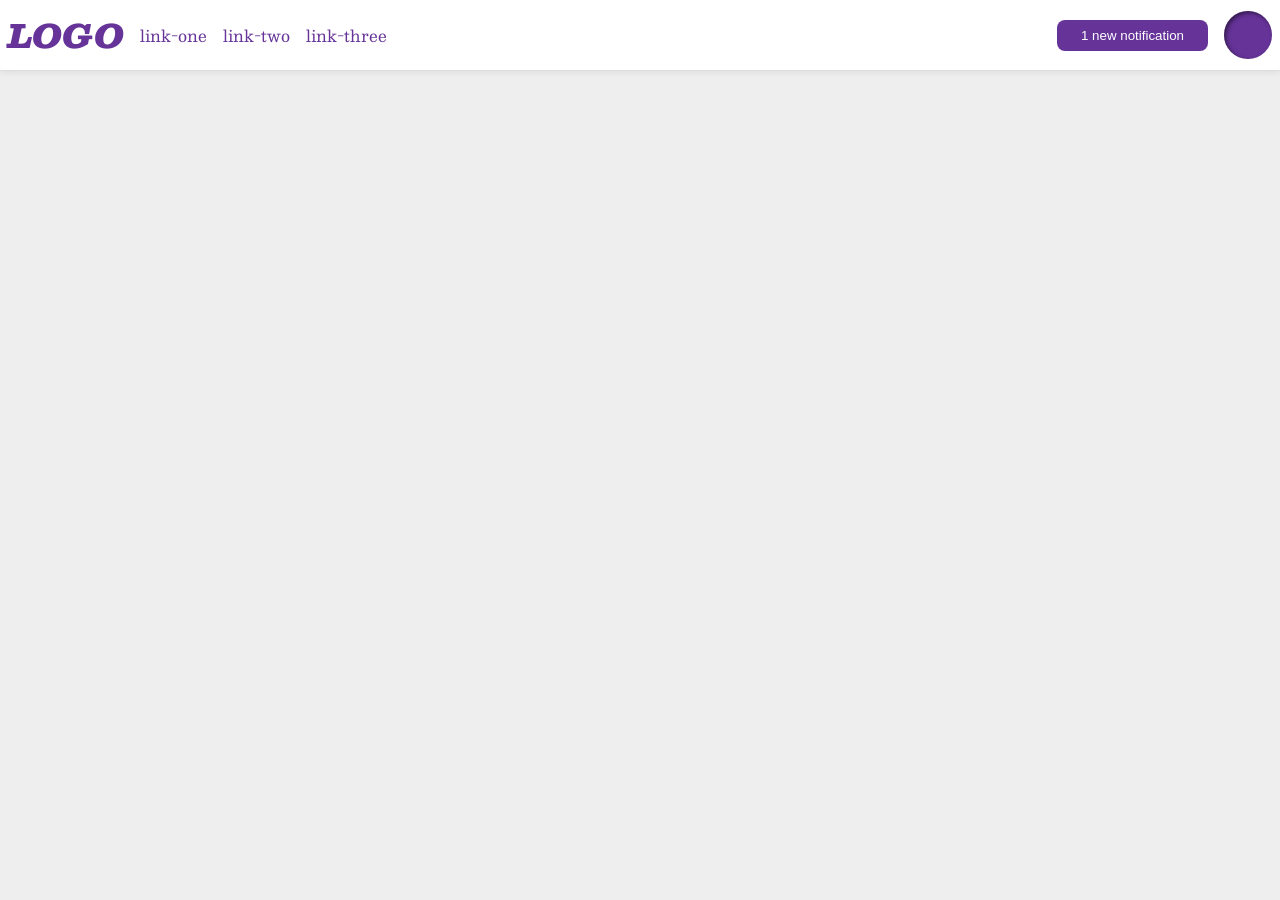
<file: foundations/flex/03-flex-header-2/index.html>
<!DOCTYPE html>
<html lang="en">
  <head>
    <meta charset="UTF-8">
    <meta http-equiv="X-UA-Compatible" content="IE=edge">
    <meta name="viewport" content="width=device-width, initial-scale=1.0">
    <title>Flex Header 2</title>
    <link rel="stylesheet" href="style.css">
  </head>
  <body>
    <div class="header">
        <div class="container-left">
          <div class="logo">
            LOGO
          </div>
          <ul class="links">
            <li><a href="https://google.com">link-one</a></li>
            <li><a href="https://google.com">link-two</a></li>
            <li><a href="https://google.com">link-three</a></li>
          </ul>
        </div>

        <div class="container-right">
          <button class="notifications">
            1 new notification
          </button>
          <div class="profile-image"></div>
        </div>
    </div>
  </body>
</html>
</file>
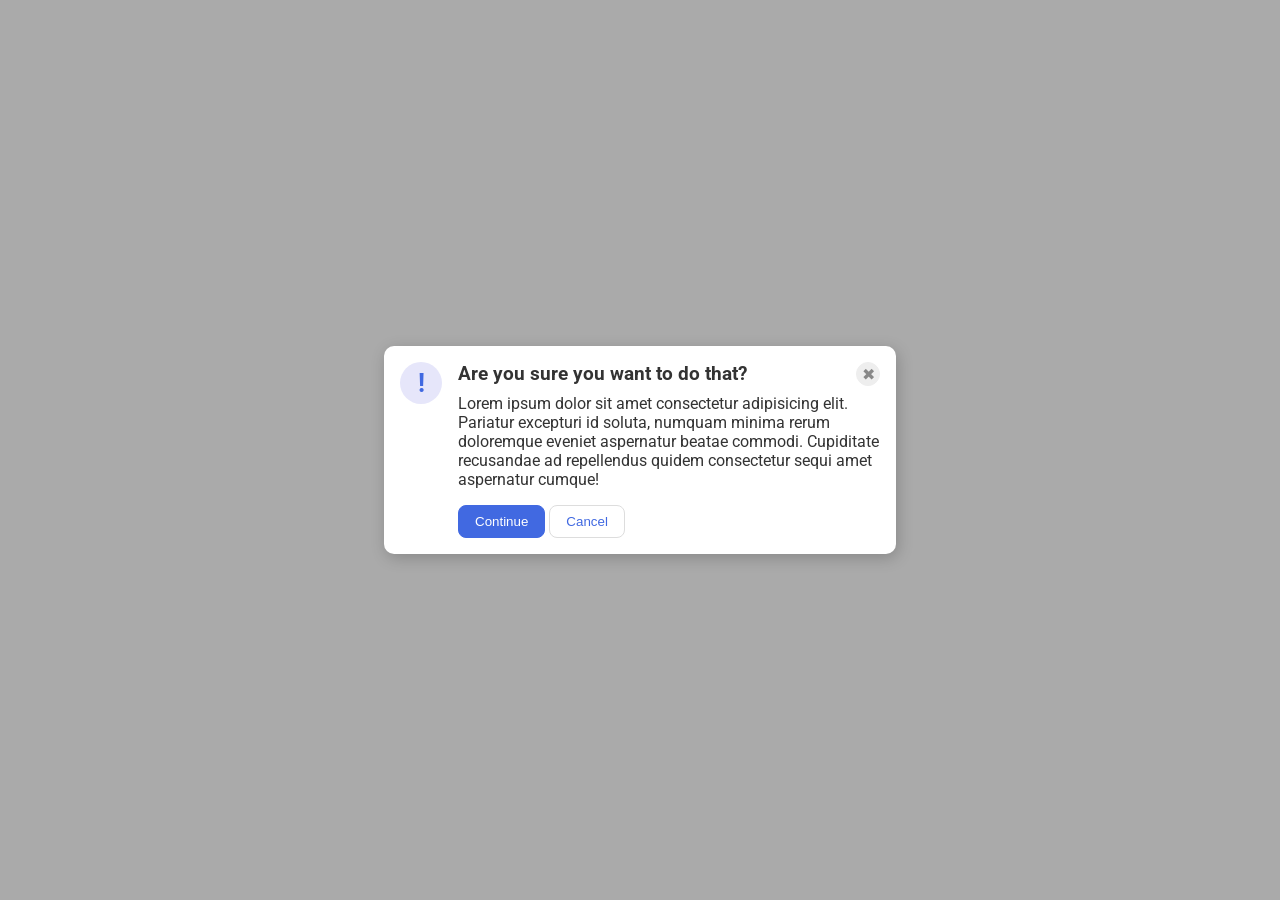
<file: foundations/flex/05-flex-modal/index.html>
<!DOCTYPE html>
<html lang="en">
  <head>
    <meta charset="UTF-8">
    <meta http-equiv="X-UA-Compatible" content="IE=edge">
    <meta name="viewport" content="width=device-width, initial-scale=1.0">
    <link rel="stylesheet" href="style.css">
    <title>Modal</title>
  </head>
  <body>
    <div class="modal">
      
      <div class="icon__container">
        <div class="icon">!</div>
      </div>
      
      <div class="main__container">
        <div class="header__container">
          <div class="header">Are you sure you want to do that?</div>

          <button class="close-button">✖</button>
        </div>

        <div class="text__container"> <!-- I don't think we need this but keeping for the sake of being consistent lul -->
          <div class="text">Lorem ipsum dolor sit amet consectetur adipisicing elit. Pariatur excepturi id soluta, numquam minima rerum doloremque eveniet aspernatur beatae commodi. Cupiditate recusandae ad repellendus quidem consectetur sequi amet aspernatur cumque!</div>
        </div>
        
        <div class="button__container">
          <button class="continue">Continue</button>
          <button class="cancel">Cancel</button>
        </div>
        
      </div>

    </div>
  </body>
</html>
</file>
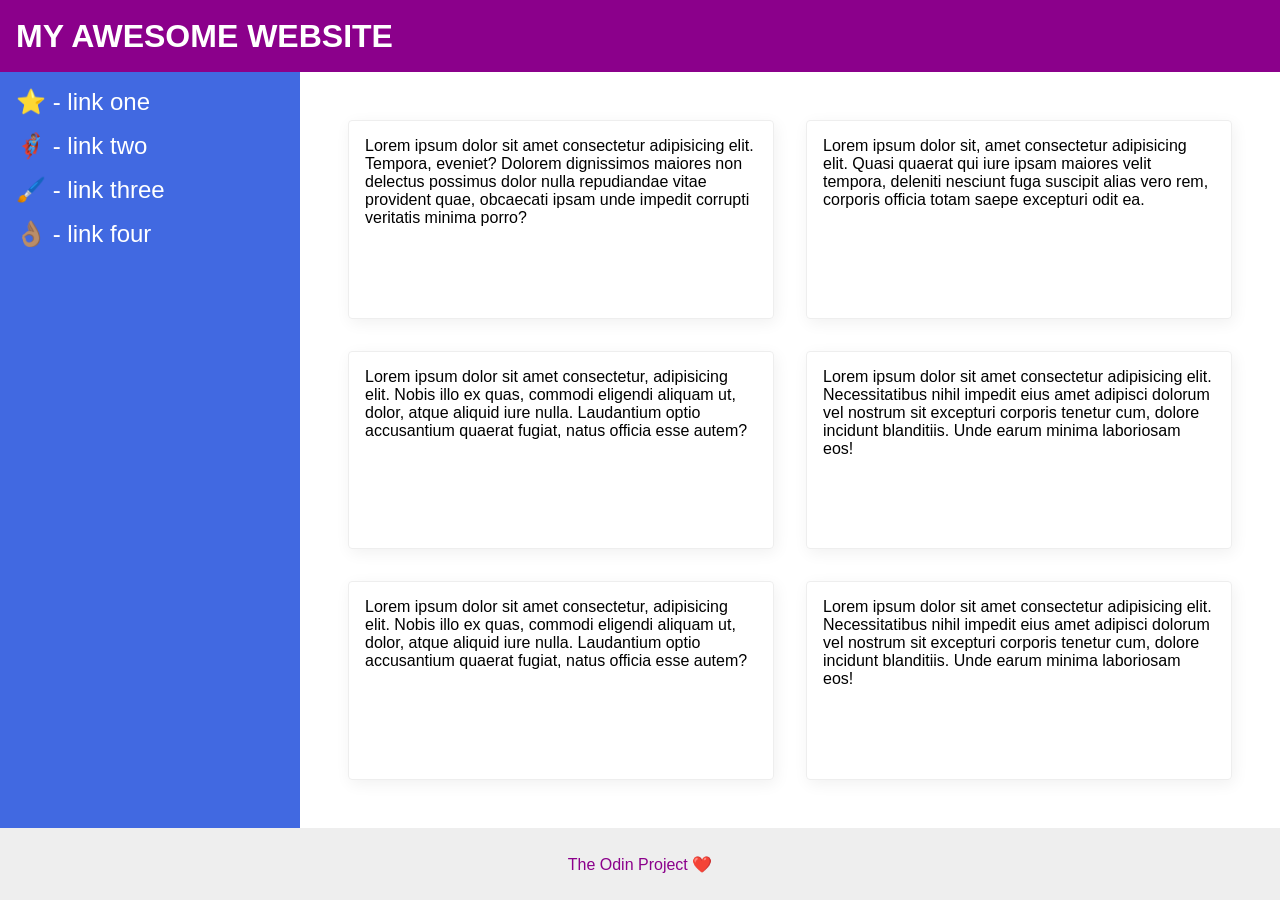
<file: foundations/flex/07-flex-layout-2/index.html>
<!DOCTYPE html>
<html lang="en">
  <head>
    <meta charset="UTF-8">
    <meta http-equiv="X-UA-Compatible" content="IE=edge">
    <meta name="viewport" content="width=device-width, initial-scale=1.0">
    <title>The Holy Grail</title>
    <link rel="stylesheet" href="style.css">
  </head>
  <body>
    <div class="header">
      MY AWESOME WEBSITE
    </div>
    
    <div class="main__container">
      <div class="sidebar">
        <ul>
          <li><a href="#">⭐ - link one</a></li>
          <li><a href="#">🦸🏽‍♂️ - link two</a></li>
          <li><a href="#">🖌️ - link three</a></li>
          <li><a href="#">👌🏽 - link four</a></li>
        </ul>
      </div>

      <div class="cards__container">
        <div class="card">Lorem ipsum dolor sit amet consectetur adipisicing elit. Tempora, eveniet? Dolorem dignissimos maiores non delectus possimus dolor nulla repudiandae vitae provident quae, obcaecati ipsam unde impedit corrupti veritatis minima porro?</div>
        <div class="card">Lorem ipsum dolor sit, amet consectetur adipisicing elit. Quasi quaerat qui iure ipsam maiores velit tempora, deleniti nesciunt fuga suscipit alias vero rem, corporis officia totam saepe excepturi odit ea.</div>
        <div class="card">Lorem ipsum dolor sit amet consectetur, adipisicing elit. Nobis illo ex quas, commodi eligendi aliquam ut, dolor, atque aliquid iure nulla. Laudantium optio accusantium quaerat fugiat, natus officia esse autem?</div>
        <div class="card">Lorem ipsum dolor sit amet consectetur adipisicing elit. Necessitatibus nihil impedit eius amet adipisci dolorum vel nostrum sit excepturi corporis tenetur cum, dolore incidunt blanditiis. Unde earum minima laboriosam eos!</div>
        <div class="card">Lorem ipsum dolor sit amet consectetur, adipisicing elit. Nobis illo ex quas, commodi eligendi aliquam ut, dolor, atque aliquid iure nulla. Laudantium optio accusantium quaerat fugiat, natus officia esse autem?</div>
        <div class="card">Lorem ipsum dolor sit amet consectetur adipisicing elit. Necessitatibus nihil impedit eius amet adipisci dolorum vel nostrum sit excepturi corporis tenetur cum, dolore incidunt blanditiis. Unde earum minima laboriosam eos!</div>
      </div>
    </div>

    <div class="footer">
      The Odin Project ❤️
    </div>
  </body>
</html>
</file>
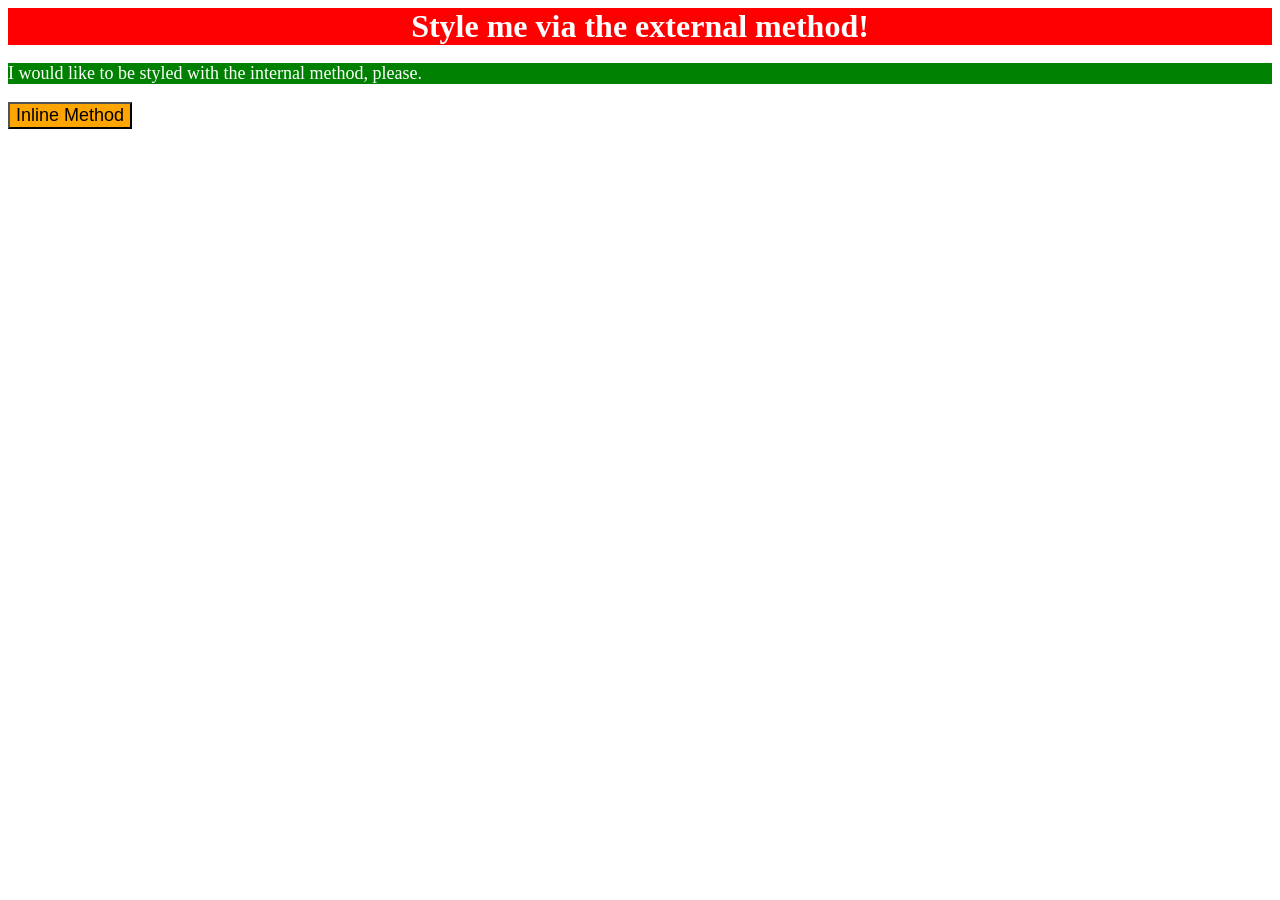
<file: foundations/intro-to-css/01-css-methods/index.html>
<!DOCTYPE html>
<html lang="en">
  <head>
    <meta charset="UTF-8">
    <meta http-equiv="X-UA-Compatible" content="IE=edge">
    <meta name="viewport" content="width=device-width, initial-scale=1.0">
    <title>Methods for Adding CSS</title>

    <link rel="stylesheet" href="styles.css">

    <style>

      p {
        background-color: green;
        color: white;
        font-size: 18px;
      }

    </style>

  </head>
  <body>
    <div>Style me via the external method!</div>

    <p>I would like to be styled with the internal method, please.</p>

    <button style="background-color: orange; font-size: 18px;">Inline Method</button>
  </body>
</html>
</file>
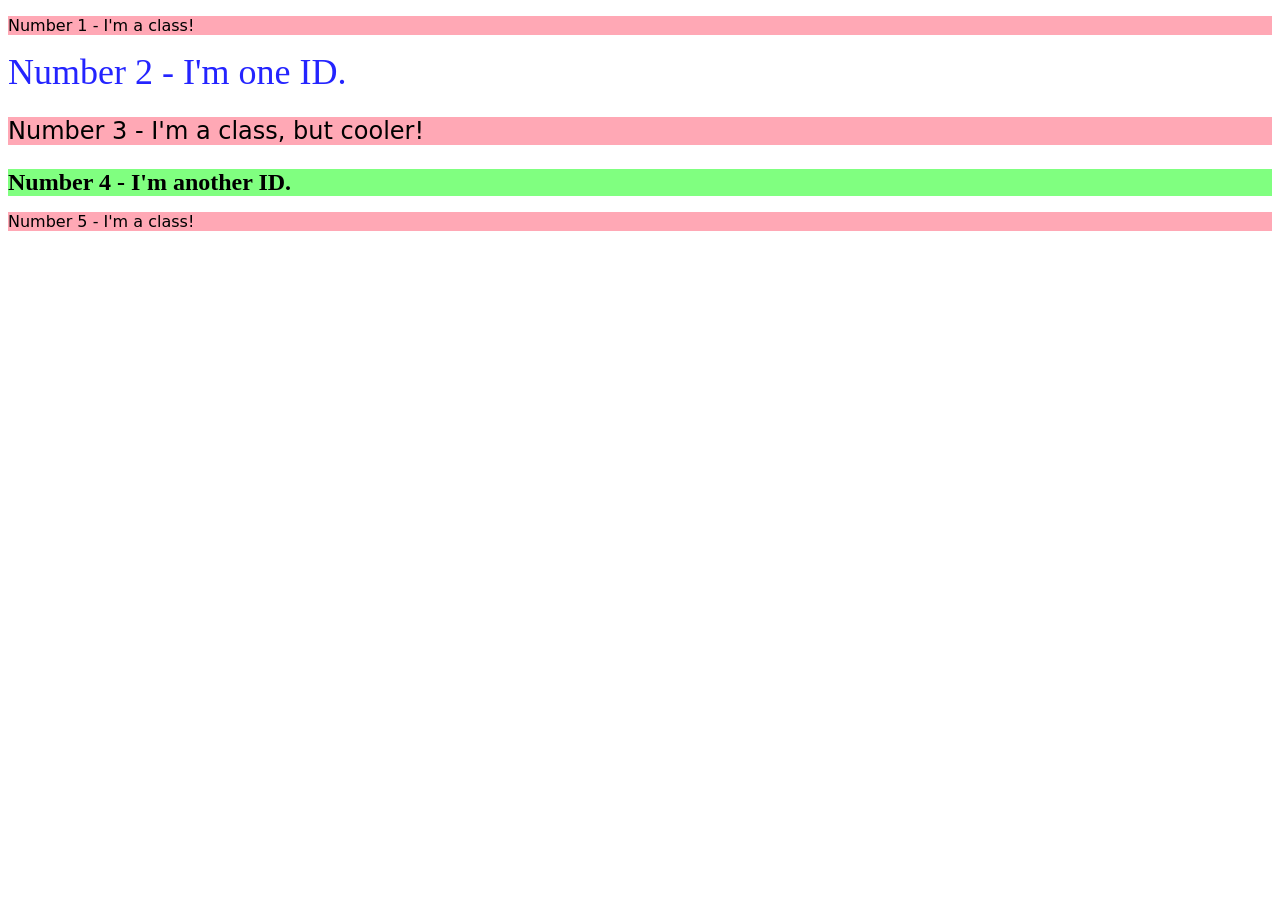
<file: foundations/intro-to-css/02-class-id-selectors/index.html>
<!DOCTYPE html>
<html lang="en">
  <head>
    <meta charset="UTF-8">
    <meta http-equiv="X-UA-Compatible" content="IE=edge">
    <meta name="viewport" content="width=device-width, initial-scale=1.0">
    <title>Class and ID Selectors</title>
    <link rel="stylesheet" href="style.css">
  </head>
  <body>
    <p class="odd">Number 1 - I'm a class!</p>
    <div id="second">Number 2 - I'm one ID.</div>
    <p class="odd third">Number 3 - I'm a class, but cooler!</p>
    <div id="fourth">Number 4 - I'm another ID.</div>
    <p class="odd">Number 5 - I'm a class!</p>
  </body>
</html>
</file>
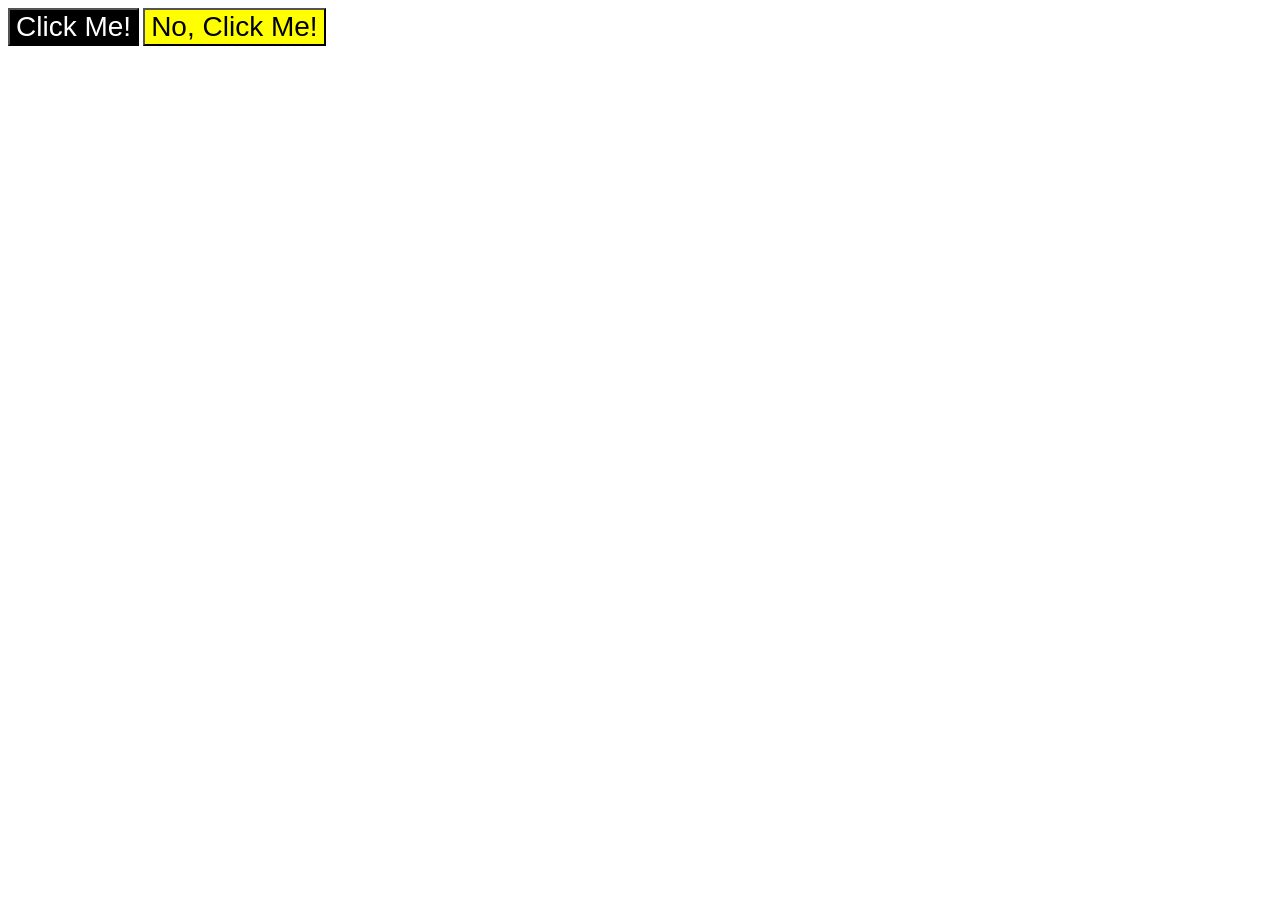
<file: foundations/intro-to-css/03-grouping-selectors/index.html>
<!DOCTYPE html>
<html lang="en">
  <head>
    <meta charset="UTF-8">
    <meta http-equiv="X-UA-Compatible" content="IE=edge">
    <meta name="viewport" content="width=device-width, initial-scale=1.0">
    <title>Grouping Selectors</title>
    <link rel="stylesheet" href="style.css">
  </head>
  <body>
    <button class="first__button">Click Me!</button>
    <button class="second__button">No, Click Me!</button>
  </body>
</html>
</file>
<file: foundations/flex/03-flex-header-2/style.css>
/* this is some magical font-importing.  
you'll learn about it later. */
@import url('https://fonts.googleapis.com/css2?family=Besley:ital,wght@0,400;1,900&display=swap');

body {
  margin: 0;
  background: #eee;
  font-family: Besley, serif;
}

.header {
  background: white;
  border-bottom: 1px solid #ddd;
  box-shadow: 0 0 8px rgba(0,0,0,.1);
}

.profile-image {
  background: rebeccapurple;
  box-shadow: inset 2px 2px 4px rgba(0,0,0,.5);
  border-radius: 50%;
  width: 48px;
  height: 48px;
}

.logo {
  color: rebeccapurple;
  font-size: 32px;
  font-weight: 900;
  font-style: italic;
}

button {
  border: none;
  border-radius: 8px;
  background: rebeccapurple;
  color: white;
  padding: 8px 24px;
}

a {
  /* this removes the line under our links */
  text-decoration: none;
  color: rebeccapurple;
}

ul {
  list-style-type: none;
}

/* My Solution */

.header {
  display: flex;
  justify-content: space-between;
  padding: 8px;
}

.container-left {
  display: flex;
  align-items: center;
  gap: 16px;
}

.container-left ul {
  display: flex;
  margin: 0;
  padding: 0;
  gap: 16px;
}

.container-right {
  display: flex;
  align-items: center;
  gap: 16px;
}
</file>
<file: foundations/flex/05-flex-modal/style.css>
@import url('https://fonts.googleapis.com/css2?family=Roboto:wght@400;700&display=swap');

html, body {
  height: 100%;
}

body {
  font-family: Roboto, sans-serif;
  margin: 0;
  background: #aaa;
  color: #333;
  /* I'll give you this one for free lol */
  display: flex;
  align-items: center;
  justify-content: center;
}

.modal {
  background: white;
  width: 480px;
  border-radius: 10px;
  box-shadow: 2px 4px 16px rgba(0,0,0,.2);
}

.icon {
  color: royalblue;
  font-size: 26px;
  font-weight: 700;
  background: lavender;
  width: 42px;
  height: 42px;
  border-radius: 50%;
  display: flex;
  align-items: center;
  justify-content: center;
}

.close-button {
  background: #eee;
  border-radius: 50%;
  color: #888;
  font-weight: 400;
  font-size: 16px;
  height: 24px;
  width: 24px;
  display: flex;
  align-items: center;
  justify-content: center;
  border: 1px solid #eee;
  padding: 0;
}

button {
  cursor: pointer;
  padding: 8px 16px;
  border-radius: 8px;
}

button.continue {
  background: royalblue;
  border: 1px solid royalblue;
  color: white;
}

button.cancel {
  background: white;
  border: 1px solid #ddd;
  color: royalblue;
}

/* My Solution */

.modal {
  display: flex;
  padding: 16px;
  gap: 16px;
}

.main__container {
  display: flex;
  flex-direction: column;
  gap: 8px;
}

.header__container {
  display: flex;
}

.header {
  margin-right: auto; /* To perfectly place the button to right */
  font-weight: bold;
  font-size: larger;
}

.button__container { 
  margin-top: 8px; /* I did this because in the screenshot it seems like buttons have a little bit more margin to the top than the normal gap. LIke between header and text doesn't seem the same with text and buttons */
}
</file>
<file: foundations/flex/07-flex-layout-2/style.css>
body {
  font-family: -apple-system, BlinkMacSystemFont, 'Segoe UI', Roboto, Oxygen, Ubuntu, Cantarell, 'Open Sans', 'Helvetica Neue', sans-serif;
  margin: 0;
  min-height: 100vh;
}

.header {
  height: 72px;
  background: darkmagenta;
  color: white;
}

.footer {
  height: 72px;
  background: #eee;
  color: darkmagenta;
}

.sidebar {
  width: 300px;
  background: royalblue;
  box-sizing: border-box;
}

.card {
  border: 1px solid #eee;
  box-shadow: 2px 4px 16px rgba(0,0,0,.06);
  border-radius: 4px;
}

/* My Solution */

body {
  display: flex;
  flex-direction: column;
}

.header {
  font-size: 32px;
  font-weight: 900;
  display: flex;
  align-items: center;
  padding: 0 16px;
}

.main__container {
  flex: 1 1 auto;
  display: flex;
}

.sidebar {
  flex: 1 0 auto;
  padding: 16px;
}
.sidebar a {
  font-size: 24px;
  color: white;
  text-decoration: none;
}
.sidebar ul {
  list-style: none;
  padding: 0;
  margin: 0;
  display: flex;
  flex-direction: column;
  gap: 16px;
}

.cards__container {
  display: flex;
  flex-wrap: wrap;
  padding: 48px;
  gap: 32px;
}

.card {
  width: 300px;
  padding: 16px;
  flex: 1 1 auto;
}

.footer {
  display: flex;
  align-items: center;
  justify-content: center;
}
</file>
<file: foundations/intro-to-css/01-css-methods/styles.css>
div {
    background-color: red;
    text-align: center;
    color: white;
    font-size: 32px;
    font-weight: 700;
}
</file>
<file: foundations/intro-to-css/02-class-id-selectors/style.css>
/* Add CSS Styling */

.odd {
    background-color: hsl(351, 100%, 83%);
    font-family: Verdana, "DejaVu Sans", sans-serif;
}

#second {
    color: hsl(240, 100%, 57%);
    font-size: 36px;
}

.third {
    font-size: 24px;
}

#fourth {
    background-color: hsl(120, 100%, 75%);
    font-size: 24px;
    font-weight: bold;
}
</file>
<file: foundations/intro-to-css/03-grouping-selectors/style.css>
/* Add CSS Styling */

.first__button,
.second__button {
    font-size: 28px;
    font-family: Helvetica, 'Times New Roman', sans-serif;
}

.first__button {
    background-color: #000;
    color: #FFF;
}

.second__button {
    background-color: #FFFF00;
}
</file>
